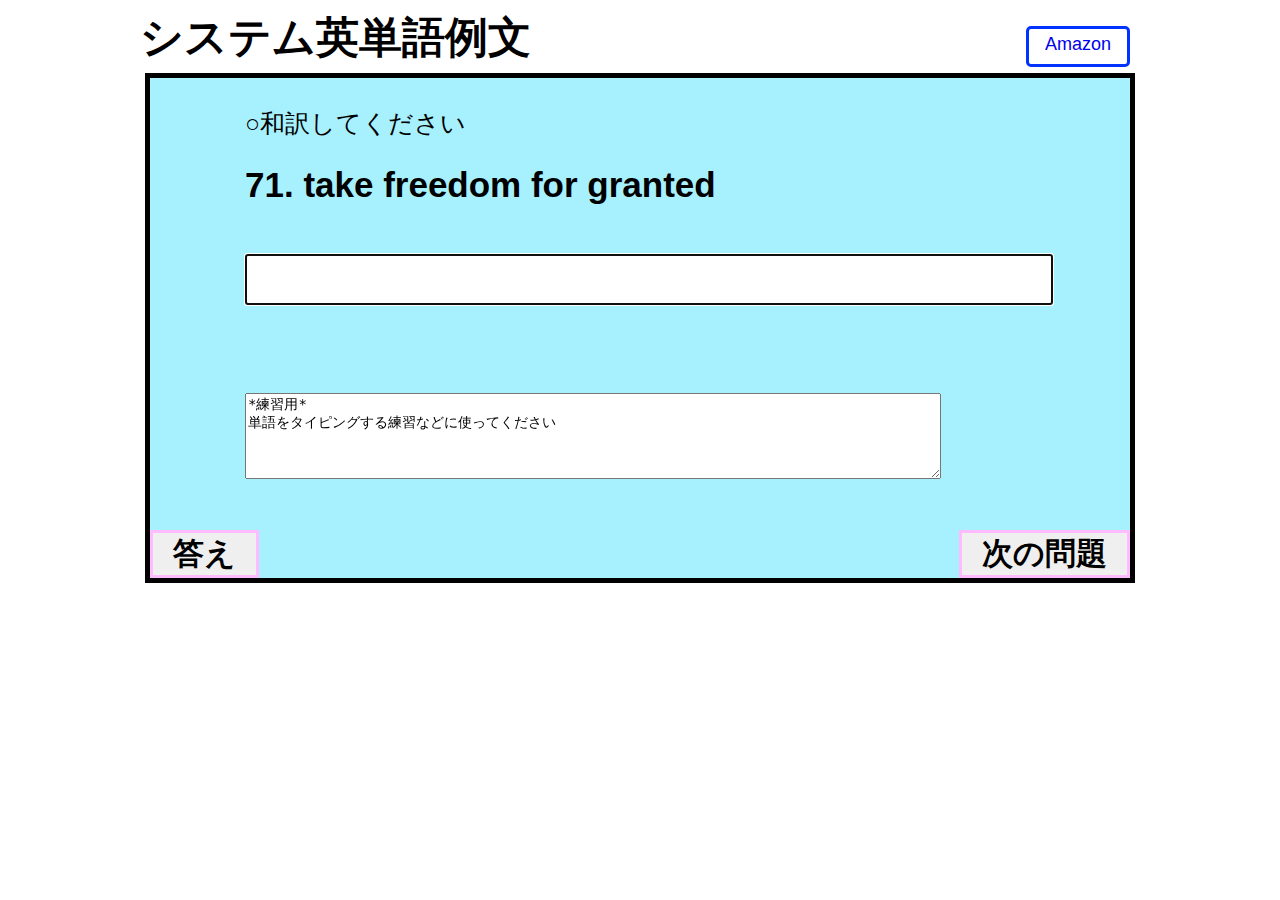
<file: index.html>
<!DOCTYPE html>
<html lang="ja">

<head>
  <meta charset="UTF-8">
  <title>英作文テスト</title>
  <link rel="stylesheet" href="englishtest.css">
</head>

<body>
  <h1>システム英単語例文</h1>
  <div class="test">
    <p>○和訳してください<br>
      <div id="question"></div>
    </p>
    <br>
    <input type="text" id="answer" size="100" maxlength="80">
    <button id="englishtest" onclick="OnButtonClick();">答え</button>
    <button id="englishnext" onclick="nextButtonClick();">
      次の問題
    </button>
    <div id="output"></div>
    <br>
    <br>
    <form name="form1">
      <textarea name="practice" cols="80" rows="5" onfocus="foc()">
*練習用*
単語をタイピングする練習などに使ってください
</textarea>
    </form>
    <div class="button">
      <a href="http://amzn.asia/d/0JvSWrp" target="_brank" style="text-decoration:none" class="button-a">
        Amazon
      </a>
    </div>
  </div>
  <script src="englishtest.js"></script>
</body>

</html>
</file>
<file: englishtest.css>
.test {
  width: 790px;
  height: 400px;
  margin: auto;
  padding: 95px;
  padding-top: 5px;
  border: 5px solid #000;
  background-color: #A7F1FF;
  position: relative;
  top: 1%;
}

h1 {
  font-size: 270%;
  margin-bottom: 5px;
  margin-top: 3px;
}

body {
  width: 1000px;
  height: 50px;
  margin-right: auto;
  margin-left: auto;
  font-family: 'Hiragino Kaku Gothic Pro',
    'ヒラギノ角ゴ Pro W3',
    Meiryo,
    メイリオ,
    Osaka,
    'MS PGothic',
    arial,
    helvetica,
    sans-serif;

}

.test p {
  font-size: 120%;
}

#question {
  width: 800px;
  height: 40px;
  font-size: 35px;
  font-weight: bold;
}

.test input {
  position: static;
  width: 800px;
  height: 45px;
  font-size: 35px;
}

#englishtest {
  position: absolute;
  left: 0;
  bottom: 0;
  font-size: 1.5em;
  font-weight: bold;
  padding: 0px 20px;
  border: 3px solid #FFBBFF;
  border-style: solid;
}

#englishtest:hover {
  background-color: #99FFFF;
}

#englishnext {
  position: absolute;
  right: 0;
  bottom: 0;
  font-size: 1.5em;
  font-weight: bold;
  padding: 0px 20px;
  border: 3px solid #FFBBFF;
  border-style: solid;
}

#englishnext:hover {
  background-color: #99FFFF;
}

#output {
  width: 800px;
  height: 40px;
  font-size: 35px;
  color: red;
}

textarea {
  font-size: 14px;
}

.test {
  font-size: 1.3em;
}

.button {
  width: 9%;
  height: 5%;
  padding: 5px;
  border: 3px solid #0033FF;
  border-radius: 5px;
  margin: 3px;
  margin-right: auto;
  position: absolute;
  right: 0%;
  top: -11%;
}

.button:hover {
  background-color: #CCFFFF;
}

.button-a {
  display: block;
  font-size: 18px;
  text-align: center;
}
</file>
